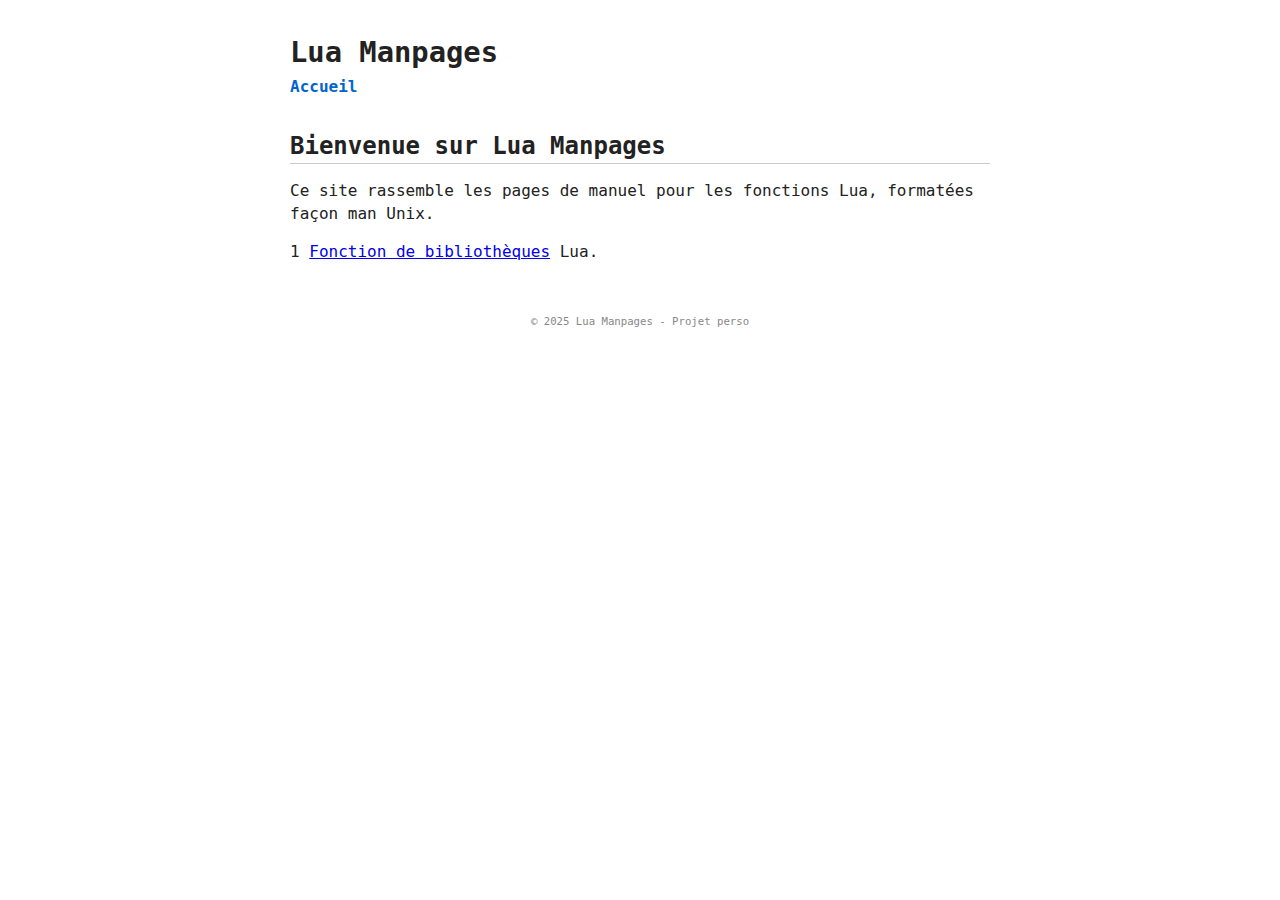
<file: index.html>
<!DOCTYPE html>
<html lang="en">
<head>
    <meta charset="UTF-8"/>
    <title>Lua Manpages</title>
    <link rel="stylesheet" href="style/style.css"/>
</head>
<body>
    <header>
        <h1>Lua Manpages</h1>
        <nav>
            <a href="index.html">Accueil</a>
        </nav>
    </header>
    <main>
        <h2>Bienvenue sur Lua Manpages</h2>
        <p>Ce site rassemble les pages de manuel pour les fonctions Lua, formatées façon man Unix.</p>
        <p>1 <a href="list.html">Fonction de bibliothèques</a> Lua.</p>
    </main>
    <footer>
        <small>© 2025 Lua Manpages - Projet perso</small>
    </footer>
</body>
</html>
</file>
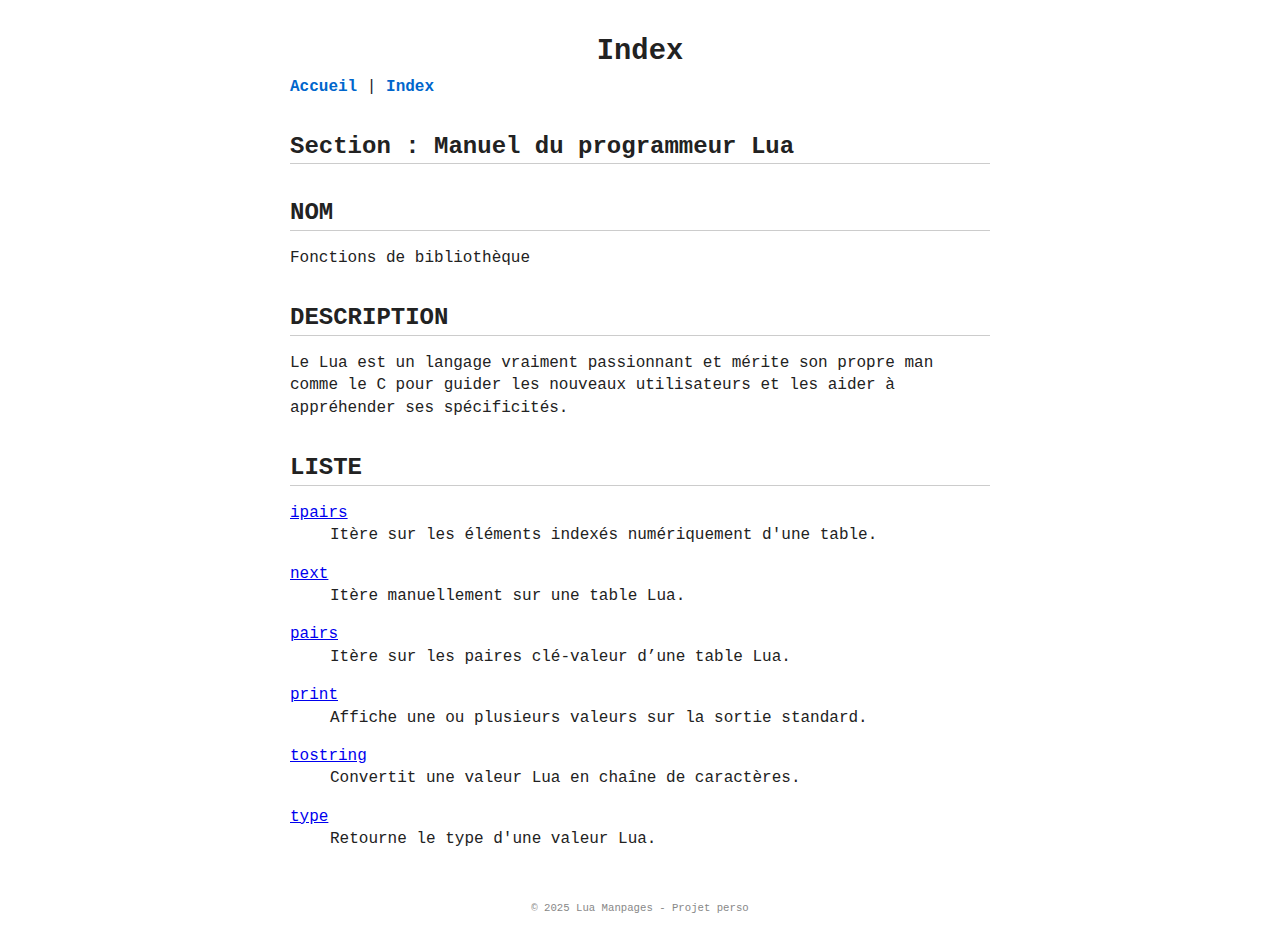
<file: list.html>
<!DOCTYPE html>
<html lang="fr">
<head>
  <meta charset="UTF-8" />
  <title>Index - Fonctions de bibliothèque Lua</title>
  <link rel="stylesheet" href="style/style.css" />
</head>
<body>
  <header>
    <center><h1>Index</h1></center>
    <nav>
      <a href="index.html">Accueil</a> |
      <a href="list.html">Index</a>
    </nav>
  </header>

  <main>
    <section>
      <h2>Section : Manuel du programmeur Lua</h2>
    </section>

    <section>
      <h2>NOM</h2>
      <p>Fonctions de bibliothèque</p>
    </section>

    <section>
      <h2>DESCRIPTION</h2>
      <p>
            Le Lua est un langage vraiment passionnant et mérite son propre man comme le C pour guider les nouveaux utilisateurs et les aider à appréhender ses spécificités.
      </p>
    </section>

    <section>
      <h2>LISTE</h2>
      <dl>
        <dt><a href="ipairs.html">ipairs</a></dt>
        <dd>Itère sur les éléments indexés numériquement d'une table.</dd>
      </dl>
      <dl>
        <dt><a href="next.html">next</a></dt>
        <dd>Itère manuellement sur une table Lua.</dd>
      </dl>
      <dl>
        <dt><a href="pairs.html">pairs</a></dt>
        <dd>Itère sur les paires clé-valeur d’une table Lua.</dd>
      </dl>
      <dl>
        <dt><a href="pages/print.html">print</a></dt>
        <dd>Affiche une ou plusieurs valeurs sur la sortie standard.</dd>
      </dl>
      <dl>
        <dt><a href="tostring.html">tostring</a></dt>
        <dd>Convertit une valeur Lua en chaîne de caractères.</dd>
      </dl>
      <dl>
        <dt><a href="type.html">type</a></dt>
        <dd>Retourne le type d'une valeur Lua.</dd>
      </dl>
    </section>
  </main>

  <footer>
    <small>© 2025 Lua Manpages - Projet perso</small>
  </footer>
</body>
</html>
</file>
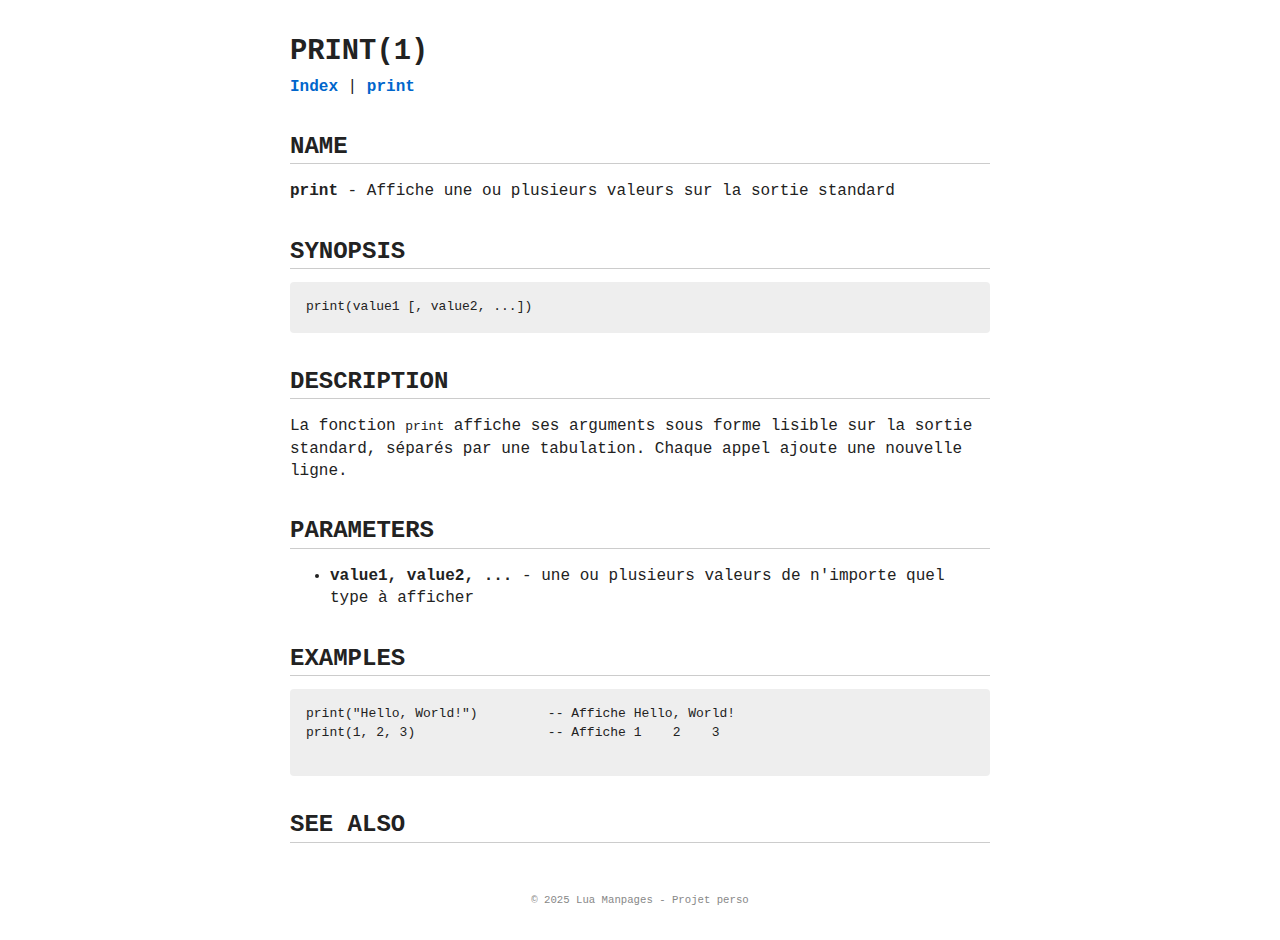
<file: pages/print.html>
<!DOCTYPE html>
<html lang="fr">
<head>
  <meta charset="UTF-8" />
  <title>print(1) - Lua Manpages</title>
  <link rel="stylesheet" href="../style/style.css" />
</head>
<body>
  <header>
    <h1>PRINT(1)</h1>
    <nav>
      <a href="../list.html">Index</a> |
      <a href="print.html">print</a>
    </nav>
  </header>

  <main>
    <section>
      <h2>NAME</h2>
      <p><strong>print</strong> - Affiche une ou plusieurs valeurs sur la sortie standard</p>
    </section>

    <section>
      <h2>SYNOPSIS</h2>
      <pre>print(value1 [, value2, ...])</pre>
    </section>

    <section>
      <h2>DESCRIPTION</h2>
      <p>
        La fonction <code>print</code> affiche ses arguments sous forme lisible sur la sortie standard,
        séparés par une tabulation. Chaque appel ajoute une nouvelle ligne.
      </p>
    </section>

    <section>
      <h2>PARAMETERS</h2>
      <ul>
        <li><strong>value1, value2, ...</strong> - une ou plusieurs valeurs de n'importe quel type à afficher</li>
      </ul>
    </section>

    <section>
      <h2>EXAMPLES</h2>
      <pre>
print("Hello, World!")         -- Affiche Hello, World!
print(1, 2, 3)                 -- Affiche 1    2    3
      </pre>
    </section>

    <section>
      <h2>SEE ALSO</h2>
      <!--<p><a href="tostring.html">tostring</a>,-->
      <!--<a href="type.html">type</a>,-->
      <!--<a href="io.write.html">io.write</a></p>-->
    </section>
  </main>

  <footer>
    <small>© 2025 Lua Manpages - Projet perso</small>
  </footer>
</body>
</html>
</file>
<file: style/style.css>
body {
  font-family: monospace, monospace;
  background: #fff;
  color: #222;
  margin: 2rem auto;
  max-width: 700px;
  line-height: 1.4;
  padding: 0 1rem;
}

header h1 {
  font-weight: bold;
  font-size: 1.8rem;
  margin-bottom: 0.2rem;
}

nav a {
  text-decoration: none;
  color: #0066cc;
  font-weight: bold;
}

nav a:hover {
  text-decoration: underline;
}

h2 {
  border-bottom: 1px solid #ccc;
  margin-top: 2rem;
  margin-bottom: 0.5rem;
  font-weight: bold;
}

pre {
  background: #eee;
  padding: 1rem;
  white-space: pre-wrap;
  border-radius: 4px;
}

footer {
  margin-top: 3rem;
  font-size: 0.8rem;
  color: #888;
  text-align: center;
}
</file>
